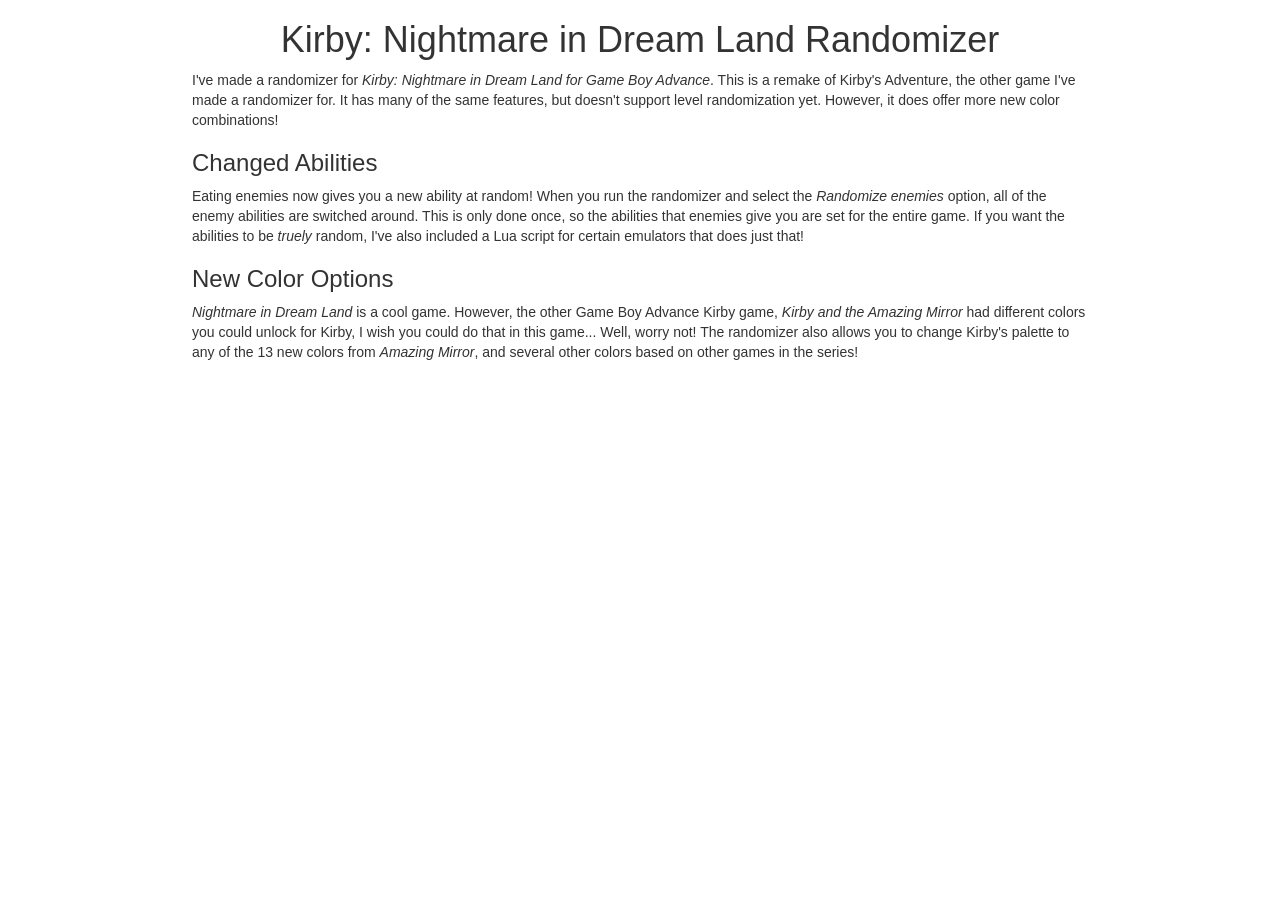
<file: index.html>
<!DOCTYPE html>
<html lang="en">
    <head>
        <title>KNDL Randomizer</title>
        <meta charset="utf-8">
        <meta name="viewport" content="width=device-width, initial-scale=1">
        <link rel="stylesheet" href="https://maxcdn.bootstrapcdn.com/bootstrap/3.3.7/css/bootstrap.min.css">
        <link href="kndl.css" type="text/css" rel="stylesheet">
        <script src="https://maxcdn.bootstrapcdn.com/bootstrap/3.3.7/js/bootstrap.min.js"></script>
    </head>
    <!-- <body background="screenshots/background.png"> -->
    <body>
        <h1>Kirby: Nightmare in Dream Land Randomizer</h1>
        <p>I've made a randomizer for <i>Kirby: Nightmare in Dream Land for Game Boy Advance</i>. This is a remake of Kirby's Adventure, the other game I've made a randomizer for. It has many of the same features, but doesn't support level randomization yet. However, it does offer more new color combinations!</p>

        <h3>Changed Abilities</h3>
        <p>Eating enemies now gives you a new ability at random! When you run the randomizer and select the <i>Randomize enemies</i> option, all of the enemy abilities are switched around. This is only done once, so the abilities that enemies give you are set for the entire game. If you want the abilities to be <i>truely</i> random, I've also included a Lua script for certain emulators that does just that!</p>

        <h3>New Color Options</h3>
        <p><i>Nightmare in Dream Land</i> is a cool game. However, the other Game Boy Advance Kirby game, <i>Kirby and the Amazing Mirror</i> had different colors you could unlock for Kirby, I wish you could do that in this game... Well, worry not! The randomizer also allows you to change Kirby's palette to any of the 13 new colors from <i>Amazing Mirror</i>, and several other colors based on other games in the series!</p>
        <!-- Insert palette colors here -->
    </body>
</html>
</file>
<file: kndl.css>
h1 {
    text-align: center;
}

body {
    margin-left: 15%;
    margin-right: 15%;
}
</file>
